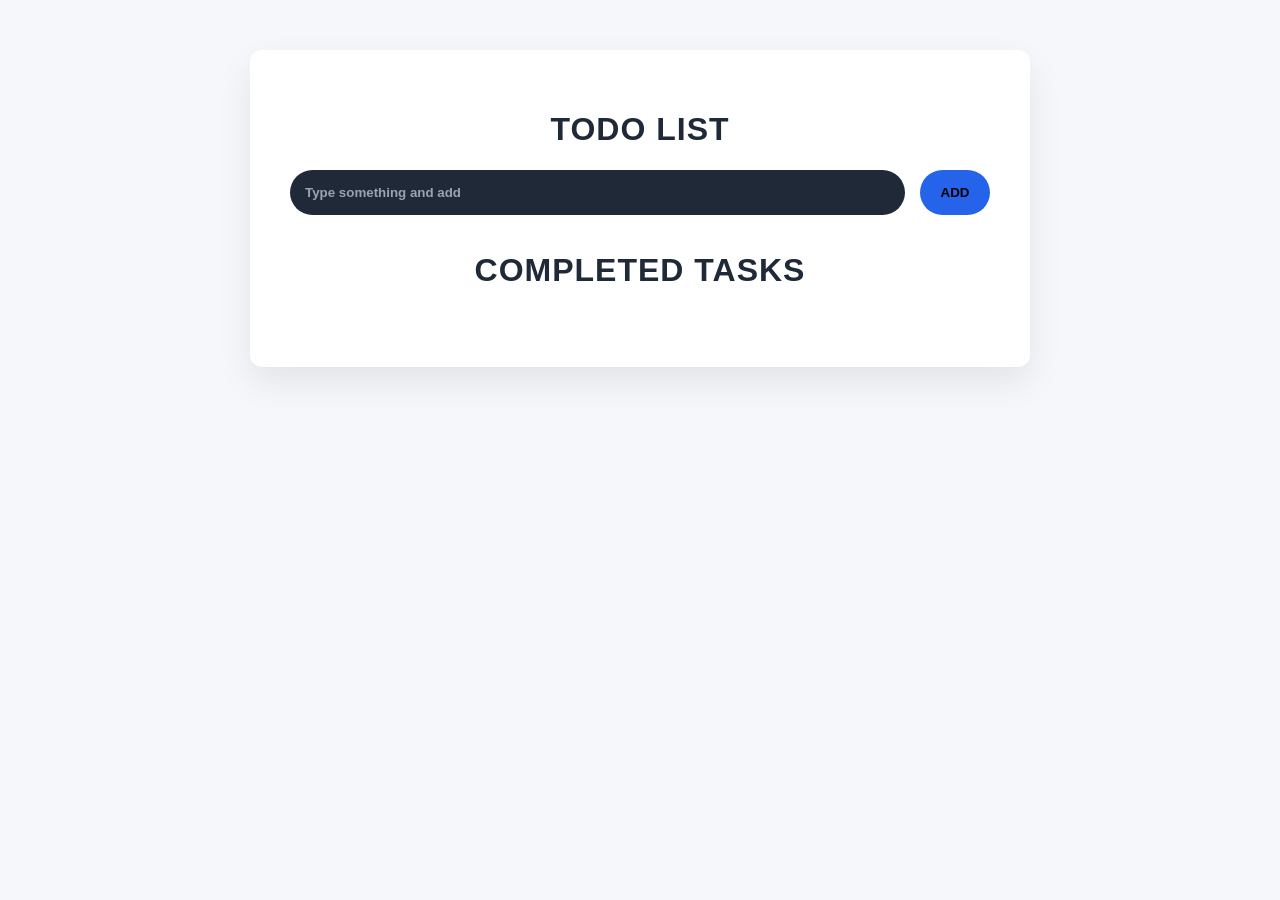
<file: index.html>
<!DOCTYPE html>
<html lang="en">
<head>
    <meta charset="UTF-8">
    <meta name="viewport" content="width=device-width, initial-scale=1.0">
    <title>📔TODO</title>
    <link rel="stylesheet" href="style.css">
</head>
<body>
    <div class="container">
        <center><h1>TODO LIST</h1></center>
        <div class="input-section">
            <input id="input-box" type="text"
            placeholder="Type something and add">
            <button id="add">ADD</button>
        </div>

        <ul id="todoList"></ul>
        <center><h1>COMPLETED TASKS</h1></center>
        <ul id="doneList"></ul>
    </div>
   
</body>

<script src="script.js">
</script>
</html>
</file>
<file: style.css>
.container{
    max-width: 700px;
    margin: 50px auto;
    padding: 40px;
    background-color: white;
    border-radius: 12px;
    box-shadow: 0 15px 35px rgba(0,0,0,.08);
}

body{
    font-family: "Inter", Arial, sans-serif;
    background-color: #f5f7fa;
    color: #1f2937;

}

h1{
    letter-spacing: 1px;
}

.input-section{
    display: flex;
    flex-direction: row;
    justify-content: space-between;
    gap: 15px;
    text-align: left;
    flex: 1;
    
}

#input-box{
    flex: 1;
    padding:15px;
    border-radius: 115px;
    border: none;
    background-color: #1f2937;
    color: #f5f7fa;
    font-weight: bold;
}

#add{
    padding: 5px;
    width: 70px;
    border-radius: 115px;
    background-color: #2563eb;
    border: none;
    font-weight: bold;
    cursor: pointer;
    transition: all 0.3s ease-in-out;
}

#add:hover{
    background-color: #1d4ed8;
}

.delete-btn{
    padding: 10px;
    width: auto;
    border-radius: 115px;
    margin-right: 10px;
    background-color: #dc2626;
    border: none;
    font-weight: bold;
    cursor: pointer;
    transition: all 0.3s ease-in-out;
}

.delete-btn:hover{
    background-color: #b91c1c;
}


.completed-btn{
    padding: 10px;
    width: auto;
    border-radius: 115px;
    border-width: 2px;
    background-color: #16a34a;
    border: none;
    font-weight: bold;
    cursor: pointer;
    transition: all 0.3s ease-in-out;
}

.completed-btn:hover{
    background-color: #15803d;
}

ul{
    
    display: flex;
    flex-direction: column;
    gap: 12px;
}

#todoList{
    list-style-type: "📘";
}

#doneList{
    margin-top: 20px;
    list-style-type: "✅";
}

li{
    display: flex;
    flex: 1;
    justify-content: space-between;

    padding: 14px 18px;
    margin-bottom: 10px;

    background-color: #f8fafc;
    border: 1px solid #e5e7eb;
    border-radius: 18px;
    cursor: default;

}

li:hover{
    transform: translateY(-2px);
    box-shadow: 0 8px 20px rgba(0,0,0,0.08);
    transition: all 0.25s ease;
}

.btn-div{
    display: flex;
    gap: 10px;
}

.completed-text{
    color: #9ca3af;
    text-decoration: line-through;
    font-style: italic;
}

li span{
    flex: 1;
    font-size: 17px;
}

button{
    transition: all 0.25s ease;
}

button:hover{
    transform: translateY(-2px);
}

button:active{
    transform: scale(0.96);
}

#input-box::placeholder{
    color: #9ca3af;
}

#input-box:focus{
    outline: none;
    box-shadow: 0 0 0 4px rgba(37,99,235,0.2);
}
</file>
